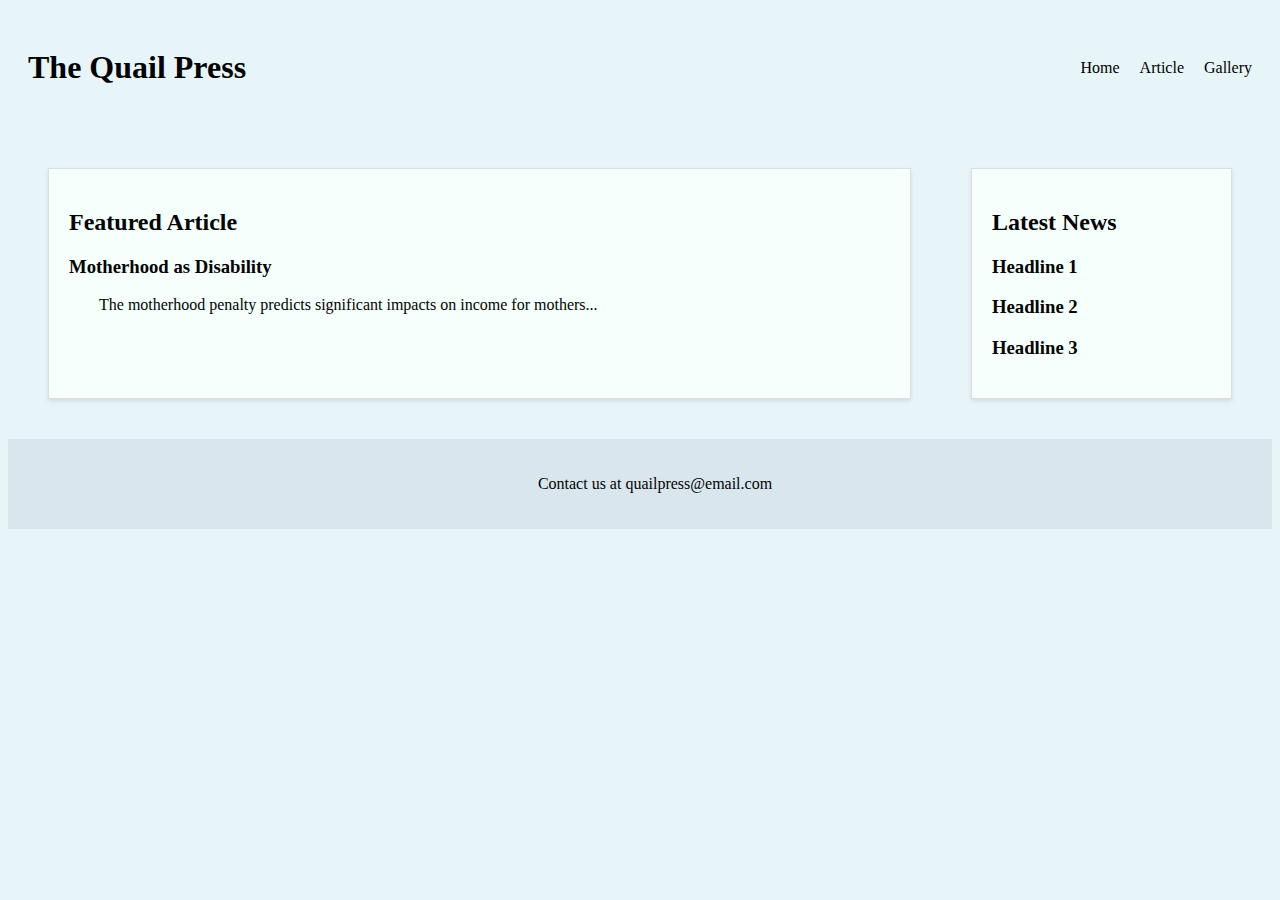
<file: index.html>
<!DOCTYPE html>
<html lang="en">
<head>
    <meta charset="UTF-8">
    <meta name="viewport" content="width=device-width, initial-scale=1.0">
    <title>Newspaper Landing Page</title>
    <link rel="stylesheet" href="css/style.css">
</head>
<body>
    <header>
        <h1>The Quail Press</h1>
        <nav>
            <div class="hamburger">☰</div>
            <ul>
                <li><a href="index.html">Home</a></li>
                <li><a href="article.html">Article</a></li>
                <li><a href="gallery.html">Gallery</a></li>
            </ul>
        </nav>
    </header>
    <main>
        <section class="featured-article">
            <h2>Featured Article</h2>
            <h3>Motherhood as Disability</h3>
            <p>The motherhood penalty predicts significant impacts on income for mothers...</p>
        </section>
        <section class="latest-news">
            <h2>Latest News</h2>
            <h3>Headline 1</h3>
            <h3>Headline 2</h3>
            <h3>Headline 3</h3>
        </section>
    </main>
    <footer>
        <p>Contact us at quailpress@email.com</p>
    </footer>
    <script>
        document.querySelector('.hamburger').addEventListener('click', function() {
            document.querySelector('nav ul').classList.toggle('active');
        })
    </script>
</body>
</html>
</file>
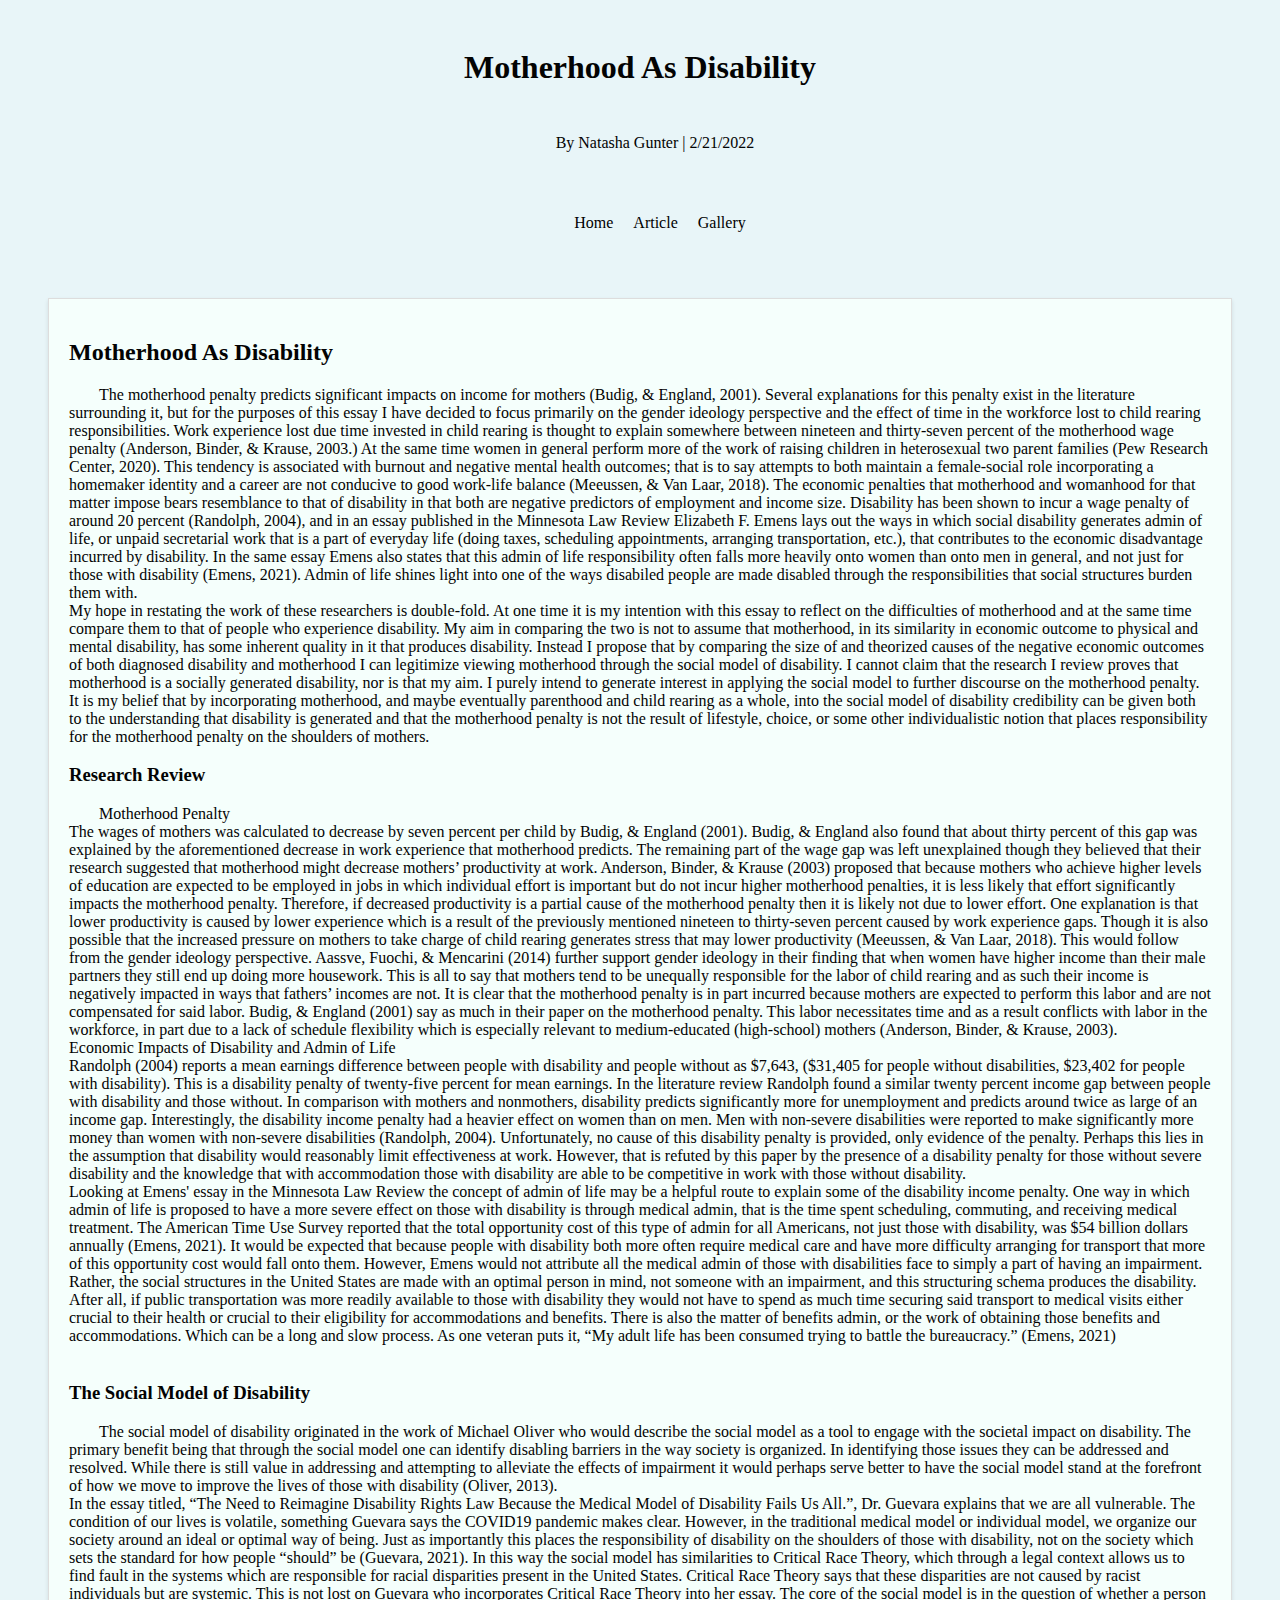
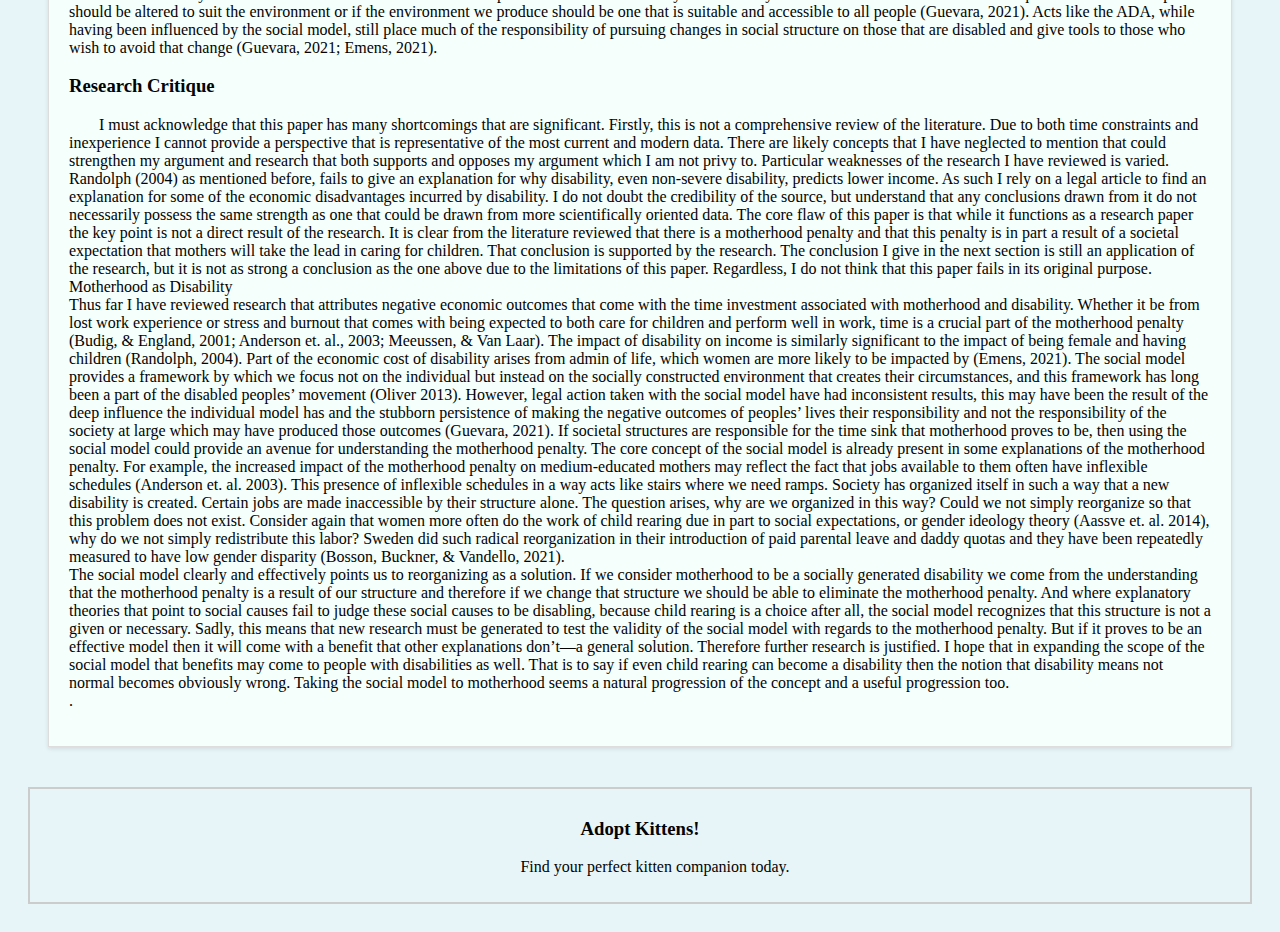
<file: article.html>
<!DOCTYPE html>
<html lang="en">
<head>
    <meta charset="UTF-8">
    <meta name="viewport" content="width=device-width, initial-scale=1.0">
    <title>Article Page</title>
    <link rel="stylesheet" href="css/style.css">
</head>
<body>
    <header class="article-header">
        <h1>Motherhood As Disability</h1>
        <p>By Natasha Gunter | 2/21/2022</p>
    </header>
    <nav>
        <div class="hamburger">☰</div>
        <ul>
            <li><a href="index.html">Home</a></li>
            <li><a href="article.html">Article</a></li>
            <li><a href="gallery.html">Gallery</a></li>
        </ul>
    </nav>
    <main class="article-content">
        <div id="article-text">
        <section>
            <h2>Motherhood As Disability</h2>
            <p>   The motherhood penalty predicts significant impacts on income for mothers (Budig, & England, 2001). Several explanations for this penalty exist in the literature surrounding it, but for the purposes of this essay I have decided to focus primarily on the gender ideology perspective and the effect of time in the workforce lost to child rearing responsibilities. Work experience lost due time invested in child rearing is thought to explain somewhere between nineteen and thirty-seven percent of the motherhood wage penalty (Anderson, Binder, & Krause, 2003.) At the same time women in general perform more of the work of raising children in heterosexual two parent families (Pew Research Center, 2020). This tendency is associated with burnout and negative mental health outcomes; that is to say attempts to both maintain a female-social role incorporating a homemaker identity and a career are not conducive to good work-life balance (Meeussen, & Van Laar, 2018). The economic penalties that motherhood and womanhood for that matter impose bears resemblance to that of disability in that both are negative predictors of employment and income size. Disability has been shown to incur a wage penalty of around 20 percent (Randolph, 2004), and in an essay published in the Minnesota Law Review Elizabeth F. Emens lays out the ways in which social disability generates admin of life, or unpaid secretarial work that is a part of everyday life (doing taxes, scheduling appointments, arranging transportation, etc.), that contributes to the economic disadvantage incurred by disability. In the same essay Emens also states that this admin of life responsibility often falls more heavily onto women than onto men in general, and not just for those with disability (Emens, 2021). Admin of life shines light into one of the ways disabiled people are made disabled through the responsibilities that social structures burden them with. <br />
                My hope in restating the work of these researchers is double-fold. At one time it is my intention with this essay to reflect on the difficulties of motherhood and at the same time compare them to that of people who experience disability. My aim in comparing the two is not to assume that motherhood, in its similarity in economic outcome to physical and mental disability, has some inherent quality in it that produces disability. Instead I propose that by comparing the size of and theorized causes of the negative economic outcomes of both diagnosed disability and motherhood I can legitimize viewing motherhood through the social model of disability. I cannot claim that the research I review proves that motherhood is a socially generated disability, nor is that my aim. I purely intend to generate interest in applying the social model to further discourse on the motherhood penalty. It is my belief that by incorporating motherhood, and maybe eventually parenthood and child rearing as a whole, into the social model of disability credibility can be given both to the understanding that disability is generated and that the motherhood penalty is not the result of lifestyle, choice, or some other individualistic notion that places responsibility for the motherhood penalty on the shoulders of mothers.<br />
            </p>
        <h3>Research Review</h3>
            <p>
                Motherhood Penalty<br />
                    The wages of mothers was calculated to decrease by seven percent per child by Budig, & England (2001). Budig, & England also found that about thirty percent of this gap was explained by the aforementioned decrease in work experience that motherhood predicts. The remaining part of the wage gap was left unexplained though they believed that their research suggested that motherhood might decrease mothers’ productivity at work. Anderson, Binder, & Krause (2003) proposed that because mothers who achieve higher levels of education are expected to be employed in jobs in which individual effort is important but do not incur higher motherhood penalties, it is less likely that effort significantly impacts the motherhood penalty. Therefore, if decreased productivity is a partial cause of the motherhood penalty then it is likely not due to lower effort. One explanation is that lower productivity is caused by lower experience which is a result of the previously mentioned nineteen to thirty-seven percent caused by work experience gaps. Though it is also possible that the increased pressure on mothers to take charge of child rearing generates stress that may lower productivity (Meeussen, & Van Laar, 2018). This would follow from the gender ideology perspective. Aassve, Fuochi, & Mencarini (2014) further support gender ideology in their finding that when women have higher income than their male partners they still end up doing more housework. This is all to say that mothers tend to be unequally responsible for the labor of child rearing and as such their income is negatively impacted in ways that fathers’ incomes are not. It is clear that the motherhood penalty is in part incurred because mothers are expected to perform this labor and are not compensated for said labor. Budig, & England (2001) say as much in their paper on the motherhood penalty. This labor necessitates time and as a result conflicts with labor in the workforce, in part due to a lack of schedule flexibility which is especially relevant to medium-educated (high-school) mothers (Anderson, Binder, & Krause, 2003).<br />
                Economic Impacts of Disability and Admin of Life<br />
                    Randolph (2004) reports a mean earnings difference between people with disability and people without as $7,643, ($31,405 for people without disabilities, $23,402 for people with disability). This is a disability penalty of twenty-five percent for mean earnings. In the literature review Randolph found a similar twenty percent income gap between people with disability and those without. In comparison with mothers and nonmothers, disability predicts significantly more for unemployment and predicts around twice as large of an income gap. Interestingly, the disability income penalty had a heavier effect on women than on men. Men with non-severe disabilities were reported to make significantly more money than women with non-severe disabilities (Randolph, 2004). Unfortunately, no cause of this disability penalty is provided, only evidence of the penalty. Perhaps this lies in the assumption that disability would reasonably limit effectiveness at work. However, that is refuted by this paper by the presence of a disability penalty for those without severe disability and the knowledge that with accommodation those with disability are able to be competitive in work with those without disability.<br />
                    Looking at Emens' essay in the Minnesota Law Review the concept of admin of life may be a helpful route to explain some of the disability income penalty. One way in which admin of life is proposed to have a more severe effect on those with disability is through medical admin, that is the time spent scheduling, commuting, and receiving medical treatment. The American Time Use Survey reported that the total opportunity cost of this type of admin for all Americans, not just those with disability, was $54 billion dollars annually (Emens, 2021). It would be expected that because people with disability both more often require medical care and have more difficulty arranging for transport that more of this opportunity cost would fall onto them. However, Emens would not attribute all the medical admin of those with disabilities face to simply a part of having an impairment. Rather, the social structures in the United States are made with an optimal person in mind, not someone with an impairment, and this structuring schema produces the disability. After all, if public transportation was more readily available to those with disability they would not have to spend as much time securing said transport to medical visits either crucial to their health or crucial to their eligibility for accommodations and benefits. There is also the matter of benefits admin, or the work of obtaining those benefits and accommodations. Which can be a long and slow process. As one veteran puts it, “My adult life has been consumed trying to battle the bureaucracy.” (Emens, 2021) <br />
                    <br />
            </p>
        <h3>The Social Model of Disability</h3>
            <p>
                    The social model of disability originated in the work of Michael Oliver who would describe the social model as a tool to engage with the societal impact on disability. The primary benefit being that through the social model one can identify disabling barriers in the way society is organized. In identifying those issues they can be addressed and resolved. While there is still value in addressing and attempting to alleviate the effects of impairment it would perhaps serve better to have the social model stand at the forefront of how we move to improve the lives of those with disability (Oliver, 2013).<br />
                    In the essay titled, “The Need to Reimagine Disability Rights Law Because the Medical Model of Disability Fails Us All.”, Dr. Guevara explains that we are all vulnerable. The condition of our lives is volatile, something Guevara says the COVID19 pandemic makes clear. However, in the traditional medical model or individual model, we organize our society around an ideal or optimal way of being. Just as importantly this places the responsibility of disability on the shoulders of those with disability, not on the society which sets the standard for how people “should” be (Guevara, 2021). In this way the social model has similarities to Critical Race Theory, which through a legal context allows us to find fault in the systems which are responsible for racial disparities present in the United States. Critical Race Theory says that these disparities are not caused by racist individuals but are systemic. This is not lost on Guevara who incorporates Critical Race Theory into her essay. The core of the social model is in the question of whether a person should be altered to suit the environment or if the environment we produce should be one that is suitable and accessible to all people (Guevara, 2021). Acts like the ADA, while having been influenced by the social model, still place much of the responsibility of pursuing changes in social structure on those that are disabled and give tools to those who wish to avoid that change (Guevara, 2021; Emens, 2021).<br />
            </p>
        <h3>Research Critique</h3>
            <p>
                I must acknowledge that this paper has many shortcomings that are significant. Firstly, this is not a comprehensive review of the literature. Due to both time constraints and inexperience I cannot provide a perspective that is representative of the most current and modern data. There are likely concepts that I have neglected to mention that could strengthen my argument and research that both supports and opposes my argument which I am not privy to. Particular weaknesses of the research I have reviewed is varied. Randolph (2004) as mentioned before, fails to give an explanation for why disability, even non-severe disability, predicts lower income. As such I rely on a legal article to find an explanation for some of the economic disadvantages incurred by disability. I do not doubt the credibility of the source, but understand that any conclusions drawn from it do not necessarily possess the same strength as one that could be drawn from more scientifically oriented data. The core flaw of this paper is that while it functions as a research paper the key point is not a direct result of the research. It is clear from the literature reviewed that there is a motherhood penalty and that this penalty is in part a result of a societal expectation that mothers will take the lead in caring for children. That conclusion is supported by the research. The conclusion I give in the next section is still an application of the research, but it is not as strong a conclusion as the one above due to the limitations of this paper. Regardless, I do not think that this paper fails in its original purpose.<br />
                Motherhood as Disability<br />
                    Thus far I have reviewed research that attributes negative economic outcomes that come with the time investment associated with motherhood and disability. Whether it be from lost work experience or stress and burnout that comes with being expected to both care for children and perform well in work, time is a crucial part of the motherhood penalty (Budig, & England, 2001; Anderson et. al., 2003; Meeussen, & Van Laar). The impact of disability on income is similarly significant to the impact of being female and having children (Randolph, 2004). Part of the economic cost of disability arises from admin of life, which women are more likely to be impacted by (Emens, 2021). The social model provides a framework by which we focus not on the individual but instead on the socially constructed environment that creates their circumstances, and this framework has long been a part of the disabled peoples’ movement (Oliver 2013). However, legal action taken with the social model have had inconsistent results, this may have been the result of the deep influence the individual model has and the stubborn persistence of making the negative outcomes of peoples’ lives their responsibility and not the responsibility of the society at large which may have produced those outcomes (Guevara, 2021). If societal structures are responsible for the time sink that motherhood proves to be, then using the social model could provide an avenue for understanding the motherhood penalty. The core concept of the social model is already present in some explanations of the motherhood penalty. For example, the increased impact of the motherhood penalty on medium-educated mothers may reflect the fact that jobs available to them often have inflexible schedules (Anderson et. al. 2003). This presence of inflexible schedules in a way acts like stairs where we need ramps. Society has organized itself in such a way that a new disability is created. Certain jobs are made inaccessible by their structure alone. The question arises, why are we organized in this way? Could we not simply reorganize so that this problem does not exist. Consider again that women more often do the work of child rearing due in part to social expectations, or gender ideology theory (Aassve et. al. 2014), why do we not simply redistribute this labor? Sweden did such radical reorganization in their introduction of paid parental leave and daddy quotas and they have been repeatedly measured to have low gender disparity (Bosson, Buckner, & Vandello, 2021).<br />
                    The social model clearly and effectively points us to reorganizing as a solution. If we consider motherhood to be a socially generated disability we come from the understanding that the motherhood penalty is a result of our structure and therefore if we change that structure we should be able to eliminate the motherhood penalty. And where explanatory theories that point to social causes fail to judge these social causes to be disabling, because child rearing is a choice after all, the social model recognizes that this structure is not a given or necessary. Sadly, this means that new research must be generated to test the validity of the social model with regards to the motherhood penalty. But if it proves to be an effective model then it will come with a benefit that other explanations don’t—a general solution. Therefore further research is justified. I hope that in expanding the scope of the social model that benefits may come to people with disabilities as well. That is to say if even child rearing can become a disability then the notion that disability means not normal becomes obviously wrong. Taking the social model to motherhood seems a natural progression of the concept and a useful progression too.<br />
                .</p>

        </section>
        </div>
        <aside class="sidebar">
            <section class="advertisement">
                <h3>Adopt Kittens!</h3>
                <p>Find your perfect kitten companion today.</p>
            </section>
        </aside>
    </main>
    <script>
        document.querySelector('.hamburger').addEventListener('click', function() {
            document.querySelector('nav ul').classList.toggle('active');
        })
    </script>
</body>
</html>
</file>
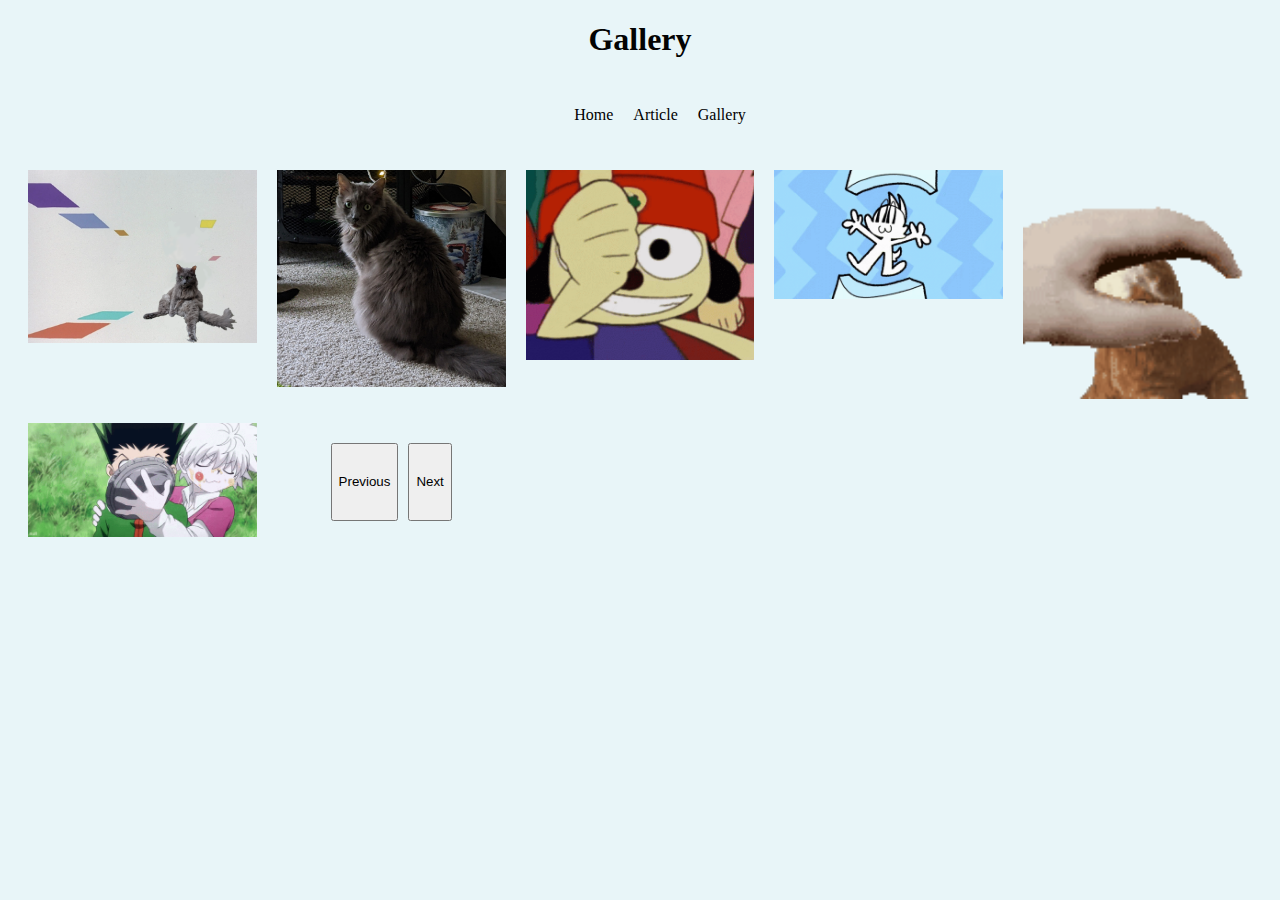
<file: gallery.html>
<!DOCTYPE html>
<html lang="en">
<head>
    <meta charset="UTF-8">
    <meta name="viewport" content="width=device-width, initial-scale=1.0">
    <script>
        document.addEventListener( 'DOMContentLoaded', function () {
          new Splide( '#image-carousel' ).mount();
        } );
      </script>
    <title>Photo Gallery</title>
    <link rel="stylesheet" href="css/style.css">
</head>
<body>
    <h1>Gallery</h1>
    <nav>
        <div class="hamburger">☰</div>
        <ul>
            <li><a href="index.html">Home</a></li>
            <li><a href="article.html">Article</a></li>
            <li><a href="gallery.html">Gallery</a></li>
        </ul>
    </nav>
    <main class="photo-gallery">
        <div class="photo"><img src="images/ryan in the square universe.png" alt="Gray cat sitting like a human, in the square void universe from spongebob"></div>
        <div class="photo"><img src="images/ryan pic 2.jpg" alt="A gray cat looking over it's shoulder a the camera"></div>
        <div class="photo"><img src="images/parapapapapapapapa.gif" alt="a gif of parappa the dog winking and giving a thumbs up"></div>
        <div class="photo"><img src="images/aimkid-modify.gif" alt="A gif of a cartoon cat being squished by a hydraulic press, they are happy about it"></div>
        <div class="photo"><img src="images/pet tim.gif" alt="A gif of a plush dog being pet"></div>
        <div class="photo"><img src="images/pie faced lol.gif" alt="A gif of Killua from HXH, pie-ing Gon in the face"></div>
        <div class="gallery-controls">
            <button id="prev">Previous</button>
            <button id="next">Next</button>
        </div>
    </main>
    <script>
        document.querySelector('.hamburger').addEventListener('click', function() {
            document.querySelector('nav ul').classList.toggle('active');
        })
    </script>
</body>
</html>
</file>
<file: css/style.css>
header {
    display: flex;
    justify-content: space-between;
    align-items: center;
    padding: 20px;
}

h1 {
    text-align: center;
    font-family: Georgia, 'Times New Roman', Times, serif;
}

p { 
    font-family: Georgia, 'Times New Roman', Times, serif;
    text-indent: 30px;
}

body {
    background-color: rgb(232, 245, 248);
    color: #030303;
}

nav {
    display: flex;
    justify-content: center;
    padding: 10px 0;
}

nav ul {
    list-style-type: none;
    display: flex;
    gap: 20px;
}

nav a {
    text-decoration: none;
    color: #000;
}

main {
    display: grid;
    grid-template-columns: 3fr 1fr;
    gap: 20px;
    padding: 20px;
}

footer {
    display: flex;
    justify-content: center;
    align-items: center;
    padding: 20px;
    background-color: #d9e6ed;
}

.featured-article {
    margin: 20px;
    border: 1px solid #ddd;
    padding: 20px;
    background-color: #f5fffc;
    box-shadow: 0 2px 4px rgba(0, 0, 0, 0.1);
}

.latest-news {
    margin: 20px;
    border: 1px solid #ddd;
    padding: 20px;
    background-color: #f5fffc;
    box-shadow: 0 2px 4px rgba(0, 0, 0, 0.1);
}

.article-header {
    display: flex;
    flex-direction: column;
    align-items: center;
    gap: 10px;
    padding: 20px;
}

.article-content {
    display: grid;
    grid-template-columns: 1fr;
    gap: 20px;
    padding: 20px;
}

#article-text {
    margin: 20px;
    border: 1px solid #ddd;
    padding: 20px;
    background-color: #f5fffc;
    box-shadow: 0 2px 4px rgba(0, 0, 0, 0.1);
}

.sidebar {
    display: flex;
    flex-direction: column;
    gap: 10px;
}

.advertisement {
    padding: 10px;
    border: 2px solid #ccc;
    text-align: center;
}

.photo-gallery {
    display: grid;
    grid-template-columns: repeat(auto-fit, minmax(200px, 1fr));
    gap: 20px;
    padding: 20px;
}

.photo img {
    width: 100%;
    height: auto;
}

.gallery-controls {
    display: flex;
    justify-content: center;
    gap: 10px;
    padding: 20px;
}

.hamburger {
    display: none;
    cursor: pointer;
}

@media (max-width: 768px) {
    .hamburger {
        display: block;
    }

    nav ul {
        flex-direction: column;
        display: none;
    }

    nav ul.active {
        display: flex;
    }
}
</file>
